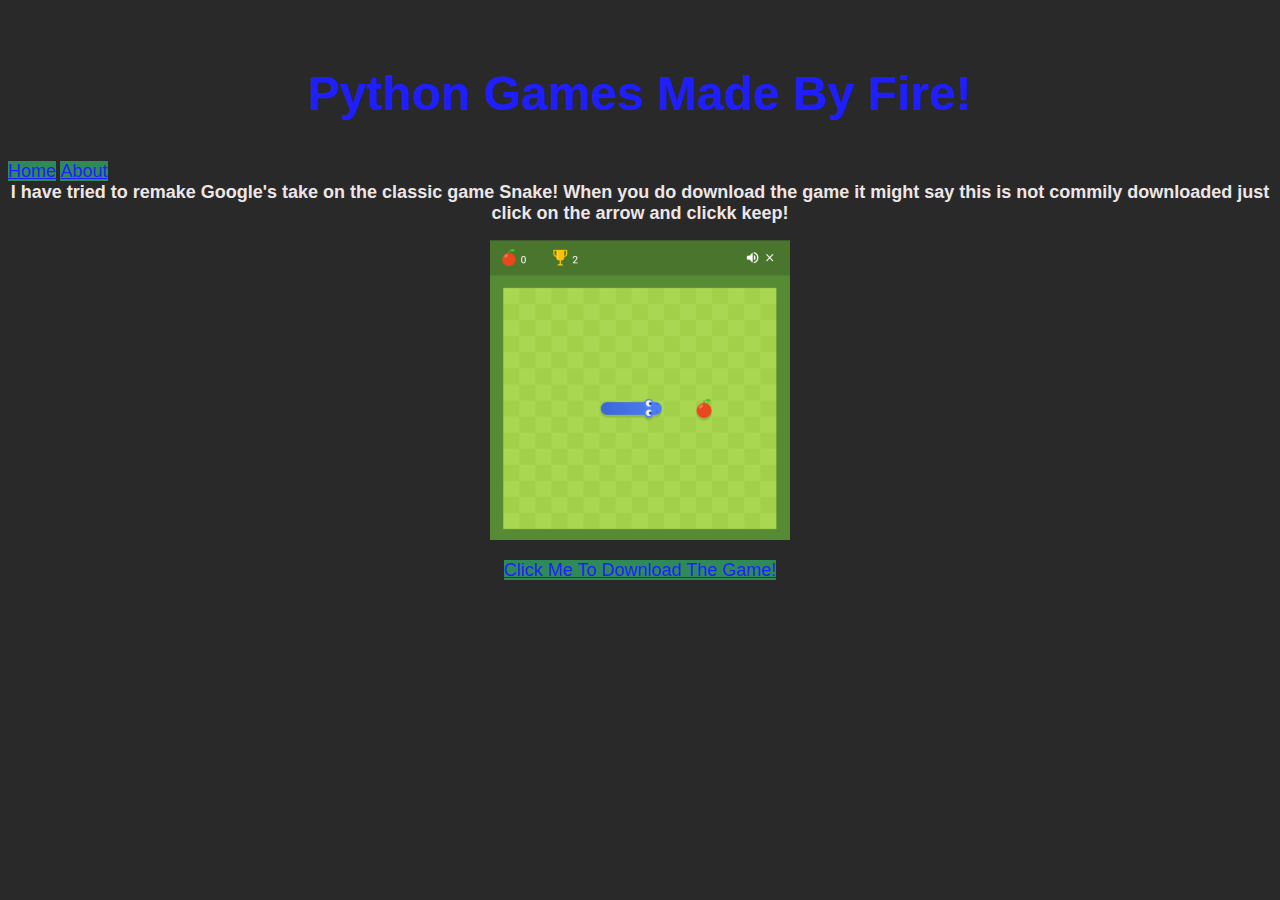
<file: index.html>
<!DOCTYPE html>
<body>
    <link rel="stylesheet" href="style.css">
    <div1>
        .
    </div1>
    <h2><center>Python Games Made By Fire!</center></h2>
    <nav><a href="index.html">Home</a> <a href="about.html">About</a></nav>
    <div><center><strong>I have tried to remake Google's take on the classic game Snake! When you do download the game it might say this is not commily downloaded just click on the arrow and clickk keep!</strong></center></div>
    <p class="aligncenter">
        <img src="/assets/snake-game-600x600.png" alt="snake-game-600x600" class="center">
    </p>

    <center><a href="Snake.zip">Click Me To Download The Game!</a>
    </center>

</body>
</file>
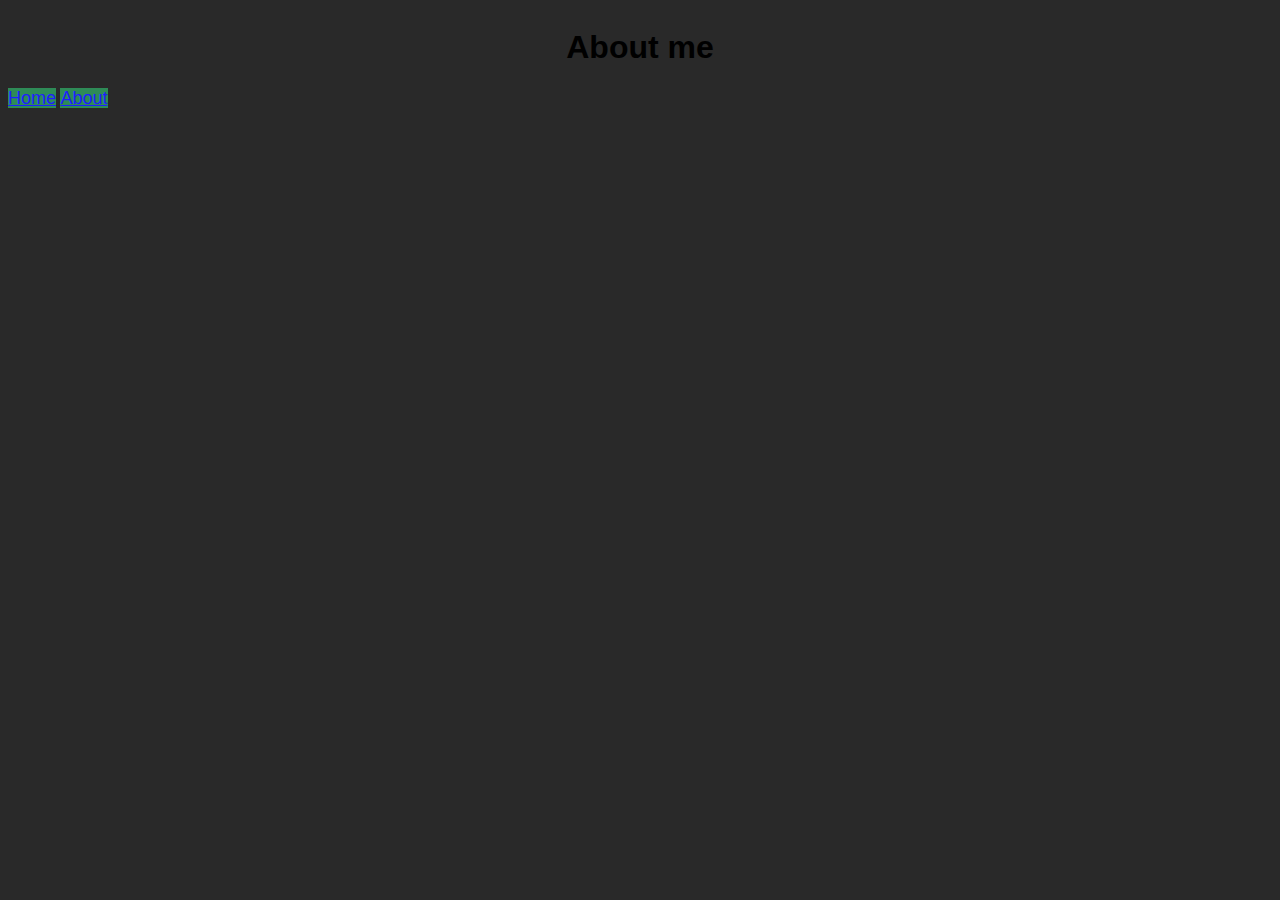
<file: about.html>
<!DOCTYPE html>
<html>
    <link rel="stylesheet" href="style.css">
    <body>
        <h1><center>About me</center></h1>
        <nav> <a href="index.html">Home</a> <a href="about.html">About</a></nav>
    </body>










</html>
</file>
<file: style.css>
body {
    font-family: sans-serif;
    background-color: rgb(41, 41, 41);
    align-content: center;
    align-content: stretch;
    align-content: flex-start;
}
h2 {
    color: rgb(30, 30, 255);
    font-size: xxx-large;
}
div {
    color: rgb(238, 230, 230);
    font-size: large;
}
div1 {
    color: rgb(41, 41, 41);
}
img {
    width: 300px;
    height: 300px;
    align-content: center;
}
p {
    text-align: center;
}

a {
    background-color: seagreen;
    color: rgb(30, 30, 255);
    font-size: large;
}
</file>
